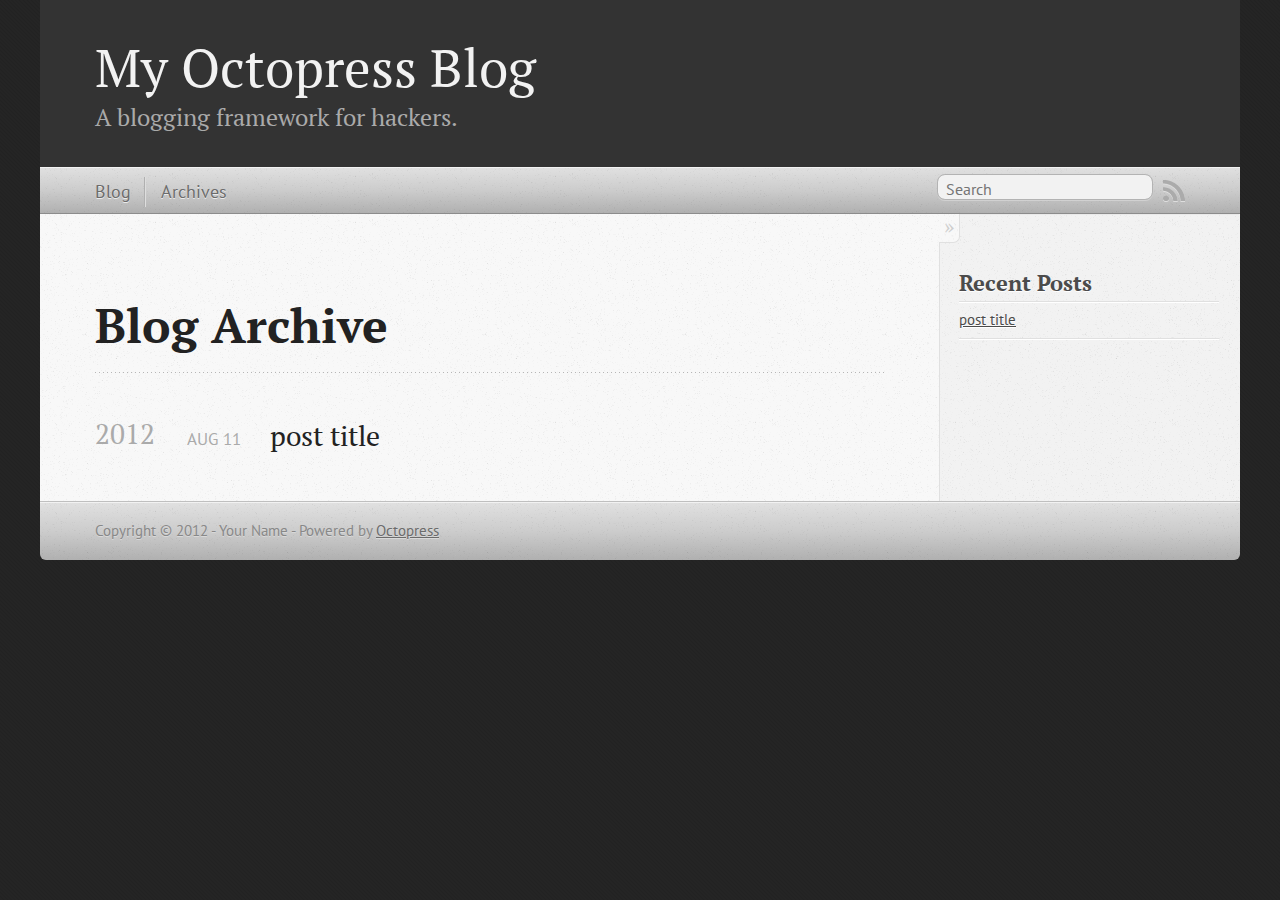
<file: blog/archives/index.html>
<!DOCTYPE html>
<!--[if IEMobile 7 ]><html class="no-js iem7"><![endif]-->
<!--[if lt IE 9]><html class="no-js lte-ie8"><![endif]-->
<!--[if (gt IE 8)|(gt IEMobile 7)|!(IEMobile)|!(IE)]><!--><html class="no-js" lang="en"><!--<![endif]-->
<head>
  <meta charset="utf-8">
  <title>Blog Archive - My Octopress Blog</title>
  <meta name="author" content="Your Name">

  
  <meta name="description" content=" Blog Archive 2012 post title
Aug 11 2012 Recent Posts post title ">
  

  <!-- http://t.co/dKP3o1e -->
  <meta name="HandheldFriendly" content="True">
  <meta name="MobileOptimized" content="320">
  <meta name="viewport" content="width=device-width, initial-scale=1">

  
  <link rel="canonical" href="http://yoursite.com/blog/archives/">
  <link href="/favicon.png" rel="icon">
  <link href="/stylesheets/screen.css" media="screen, projection" rel="stylesheet" type="text/css">
  <script src="/javascripts/modernizr-2.0.js"></script>
  <script src="/javascripts/ender.js"></script>
  <script src="/javascripts/octopress.js" type="text/javascript"></script>
  <link href="/atom.xml" rel="alternate" title="My Octopress Blog" type="application/atom+xml">
  <!--Fonts from Google"s Web font directory at http://google.com/webfonts -->
<link href="http://fonts.googleapis.com/css?family=PT+Serif:regular,italic,bold,bolditalic" rel="stylesheet" type="text/css">
<link href="http://fonts.googleapis.com/css?family=PT+Sans:regular,italic,bold,bolditalic" rel="stylesheet" type="text/css">

  

</head>

<body   >
  <header role="banner"><hgroup>
  <h1><a href="/">My Octopress Blog</a></h1>
  
    <h2>A blogging framework for hackers.</h2>
  
</hgroup>

</header>
  <nav role="navigation"><ul class="subscription" data-subscription="rss">
  <li><a href="/atom.xml" rel="subscribe-rss" title="subscribe via RSS">RSS</a></li>
  
</ul>
  
<form action="http://google.com/search" method="get">
  <fieldset role="search">
    <input type="hidden" name="q" value="site:yoursite.com" />
    <input class="search" type="text" name="q" results="0" placeholder="Search"/>
  </fieldset>
</form>
  
<ul class="main-navigation">
  <li><a href="/">Blog</a></li>
  <li><a href="/blog/archives">Archives</a></li>
</ul>

</nav>
  <div id="main">
    <div id="content">
      <div>
<article role="article">
  
  <header>
    <h1 class="entry-title">Blog Archive</h1>
    
  </header>
  
  <div id="blog-archives">



  
  <h2>2012</h2>

<article>
  
<h1><a href="/blog/2012/08/11/post-title/">post title</a></h1>
<time datetime="2012-08-11T01:12:00+08:00" pubdate><span class='month'>Aug</span> <span class='day'>11</span> <span class='year'>2012</span></time>


</article>

</div>

  
</article>

</div>

<aside class="sidebar">
  
    <section>
  <h1>Recent Posts</h1>
  <ul id="recent_posts">
    
      <li class="post">
        <a href="/blog/2012/08/11/post-title/">post title</a>
      </li>
    
  </ul>
</section>






  
</aside>


    </div>
  </div>
  <footer role="contentinfo"><p>
  Copyright &copy; 2012 - Your Name -
  <span class="credit">Powered by <a href="http://octopress.org">Octopress</a></span>
</p>

</footer>
  







  <script type="text/javascript">
    (function(){
      var twitterWidgets = document.createElement('script');
      twitterWidgets.type = 'text/javascript';
      twitterWidgets.async = true;
      twitterWidgets.src = 'http://platform.twitter.com/widgets.js';
      document.getElementsByTagName('head')[0].appendChild(twitterWidgets);
    })();
  </script>





</body>
</html>
</file>
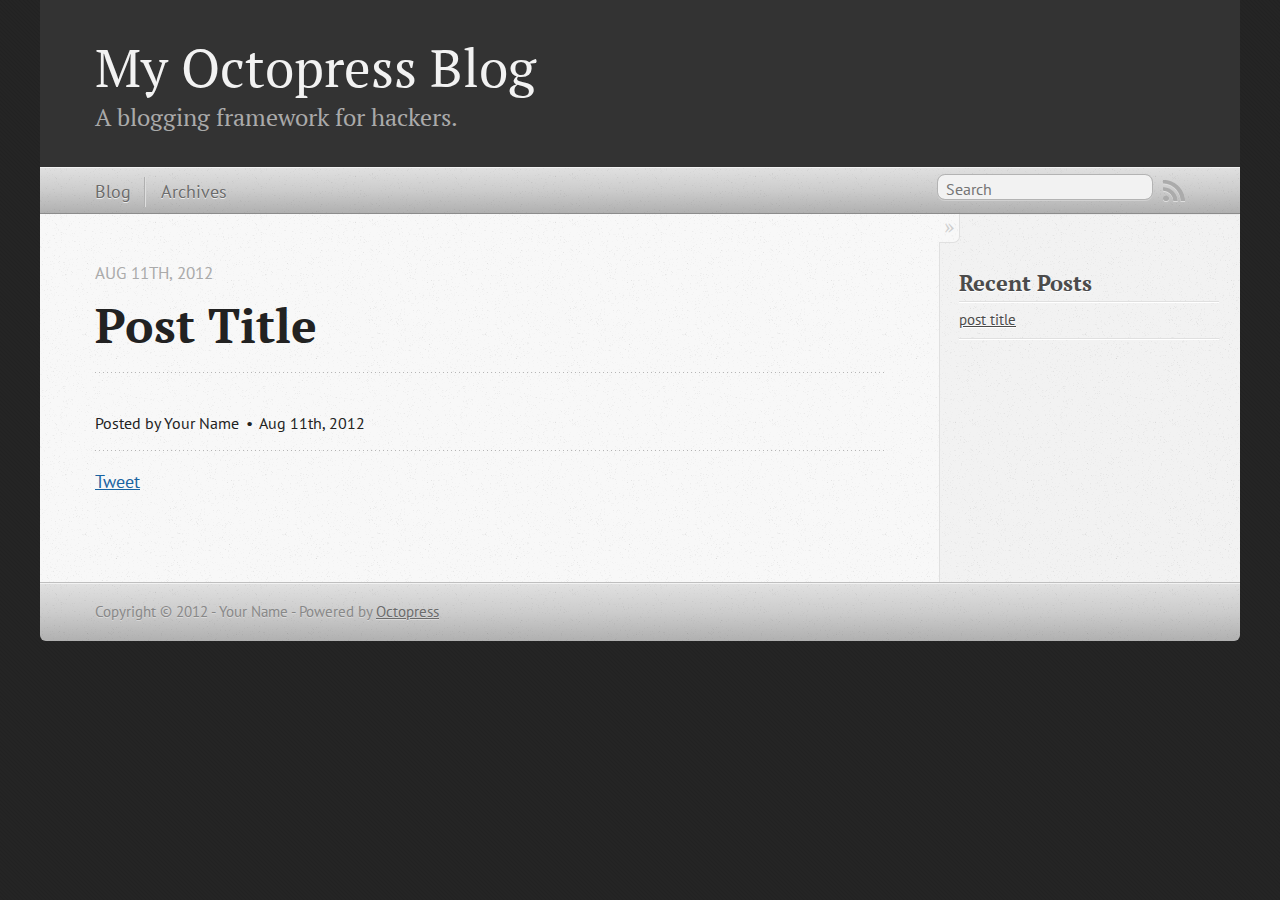
<file: blog/2012/08/11/post-title/index.html>
<!DOCTYPE html>
<!--[if IEMobile 7 ]><html class="no-js iem7"><![endif]-->
<!--[if lt IE 9]><html class="no-js lte-ie8"><![endif]-->
<!--[if (gt IE 8)|(gt IEMobile 7)|!(IEMobile)|!(IE)]><!--><html class="no-js" lang="en"><!--<![endif]-->
<head>
  <meta charset="utf-8">
  <title>post title - My Octopress Blog</title>
  <meta name="author" content="Your Name">

  
  <meta name="description" content="
">
  

  <!-- http://t.co/dKP3o1e -->
  <meta name="HandheldFriendly" content="True">
  <meta name="MobileOptimized" content="320">
  <meta name="viewport" content="width=device-width, initial-scale=1">

  
  <link rel="canonical" href="http://yoursite.com/blog/2012/08/11/post-title/">
  <link href="/favicon.png" rel="icon">
  <link href="/stylesheets/screen.css" media="screen, projection" rel="stylesheet" type="text/css">
  <script src="/javascripts/modernizr-2.0.js"></script>
  <script src="/javascripts/ender.js"></script>
  <script src="/javascripts/octopress.js" type="text/javascript"></script>
  <link href="/atom.xml" rel="alternate" title="My Octopress Blog" type="application/atom+xml">
  <!--Fonts from Google"s Web font directory at http://google.com/webfonts -->
<link href="http://fonts.googleapis.com/css?family=PT+Serif:regular,italic,bold,bolditalic" rel="stylesheet" type="text/css">
<link href="http://fonts.googleapis.com/css?family=PT+Sans:regular,italic,bold,bolditalic" rel="stylesheet" type="text/css">

  

</head>

<body   >
  <header role="banner"><hgroup>
  <h1><a href="/">My Octopress Blog</a></h1>
  
    <h2>A blogging framework for hackers.</h2>
  
</hgroup>

</header>
  <nav role="navigation"><ul class="subscription" data-subscription="rss">
  <li><a href="/atom.xml" rel="subscribe-rss" title="subscribe via RSS">RSS</a></li>
  
</ul>
  
<form action="http://google.com/search" method="get">
  <fieldset role="search">
    <input type="hidden" name="q" value="site:yoursite.com" />
    <input class="search" type="text" name="q" results="0" placeholder="Search"/>
  </fieldset>
</form>
  
<ul class="main-navigation">
  <li><a href="/">Blog</a></li>
  <li><a href="/blog/archives">Archives</a></li>
</ul>

</nav>
  <div id="main">
    <div id="content">
      <div>
<article class="hentry" role="article">
  
  <header>
    
      <h1 class="entry-title">Post Title</h1>
    
    
      <p class="meta">
        








  


<time datetime="2012-08-11T01:12:00+08:00" pubdate data-updated="true">Aug 11<span>th</span>, 2012</time>
        
      </p>
    
  </header>


<div class="entry-content">
</div>


  <footer>
    <p class="meta">
      
  

<span class="byline author vcard">Posted by <span class="fn">Your Name</span></span>

      








  


<time datetime="2012-08-11T01:12:00+08:00" pubdate data-updated="true">Aug 11<span>th</span>, 2012</time>
      


    </p>
    
      <div class="sharing">
  
  <a href="http://twitter.com/share" class="twitter-share-button" data-url="http://yoursite.com/blog/2012/08/11/post-title/" data-via="" data-counturl="http://yoursite.com/blog/2012/08/11/post-title/" >Tweet</a>
  
  
  
</div>

    
    <p class="meta">
      
      
    </p>
  </footer>
</article>

</div>

<aside class="sidebar">
  
    <section>
  <h1>Recent Posts</h1>
  <ul id="recent_posts">
    
      <li class="post">
        <a href="/blog/2012/08/11/post-title/">post title</a>
      </li>
    
  </ul>
</section>






  
</aside>


    </div>
  </div>
  <footer role="contentinfo"><p>
  Copyright &copy; 2012 - Your Name -
  <span class="credit">Powered by <a href="http://octopress.org">Octopress</a></span>
</p>

</footer>
  







  <script type="text/javascript">
    (function(){
      var twitterWidgets = document.createElement('script');
      twitterWidgets.type = 'text/javascript';
      twitterWidgets.async = true;
      twitterWidgets.src = 'http://platform.twitter.com/widgets.js';
      document.getElementsByTagName('head')[0].appendChild(twitterWidgets);
    })();
  </script>





</body>
</html>
</file>
<file: stylesheets/screen.css>
html,body,div,span,applet,object,iframe,h1,h2,h3,h4,h5,h6,p,blockquote,pre,a,abbr,acronym,address,big,cite,code,del,dfn,em,img,ins,kbd,q,s,samp,small,strike,strong,sub,sup,tt,var,b,u,i,center,dl,dt,dd,ol,ul,li,fieldset,form,label,legend,table,caption,tbody,tfoot,thead,tr,th,td,article,aside,canvas,details,embed,figure,figcaption,footer,header,hgroup,menu,nav,output,ruby,section,summary,time,mark,audio,video{margin:0;padding:0;border:0;font:inherit;font-size:100%;vertical-align:baseline}html{line-height:1}ol,ul{list-style:none}table{border-collapse:collapse;border-spacing:0}caption,th,td{text-align:left;font-weight:normal;vertical-align:middle}q,blockquote{quotes:none}q:before,q:after,blockquote:before,blockquote:after{content:"";content:none}a img{border:none}article,aside,details,figcaption,figure,footer,header,hgroup,menu,nav,section,summary{display:block}article,aside,details,figcaption,figure,footer,header,hgroup,menu,nav,section,summary{display:block}a{color:#1863a1}a:visited{color:#751590}a:focus{color:#0181eb}a:hover{color:#0181eb}a:active{color:#01579f}aside.sidebar a{color:#1863a1}aside.sidebar a:focus{color:#0181eb}aside.sidebar a:hover{color:#0181eb}aside.sidebar a:active{color:#01579f}a{-webkit-transition:color 0.3s;-moz-transition:color 0.3s;-o-transition:color 0.3s;transition:color 0.3s}html{background:#252525 url('/images/line-tile.png?1344618710') top left}body>div{background:#f2f2f2 url('/images/noise.png?1344618710') top left;border-bottom:1px solid #bfbfbf}body>div>div{background:#f8f8f8 url('/images/noise.png?1344618710') top left;border-right:1px solid #e0e0e0}.heading,body>header h1,h1,h2,h3,h4,h5,h6{font-family:"PT Serif","Georgia","Helvetica Neue",Arial,sans-serif}.sans,body>header h2,article header p.meta,article>footer,#content .blog-index footer,html .gist .gist-file .gist-meta,#blog-archives a.category,#blog-archives time,aside.sidebar section,body>footer{font-family:"PT Sans","Helvetica Neue",Arial,sans-serif}.serif,body,#content .blog-index a[rel=full-article]{font-family:"PT Serif",Georgia,Times,"Times New Roman",serif}.mono,pre,code,tt,p code,li code{font-family:Menlo,Monaco,"Andale Mono","lucida console","Courier New",monospace}body>header h1{font-size:2.2em;font-family:"PT Serif","Georgia","Helvetica Neue",Arial,sans-serif;font-weight:normal;line-height:1.2em;margin-bottom:0.6667em}body>header h2{font-family:"PT Serif","Georgia","Helvetica Neue",Arial,sans-serif}body{line-height:1.5em;color:#222}h1{font-size:2.2em;line-height:1.2em}@media only screen and (min-width: 992px){body{font-size:1.15em}h1{font-size:2.6em;line-height:1.2em}}h1,h2,h3,h4,h5,h6{text-rendering:optimizelegibility;margin-bottom:1em;font-weight:bold}h2,section h1{font-size:1.5em}h3,section h2,section section h1{font-size:1.3em}h4,section h3,section section h2,section section section h1{font-size:1em}h5,section h4,section section h3{font-size:.9em}h6,section h5,section section h4,section section section h3{font-size:.8em}p,blockquote,ul,ol{margin-bottom:1.5em}ul{list-style-type:disc}ul ul{list-style-type:circle;margin-bottom:0px}ul ul ul{list-style-type:square;margin-bottom:0px}ol{list-style-type:decimal}ol ol{list-style-type:lower-alpha;margin-bottom:0px}ol ol ol{list-style-type:lower-roman;margin-bottom:0px}ul,ul ul,ul ol,ol,ol ul,ol ol{margin-left:1.3em}strong{font-weight:bold}em{font-style:italic}sup,sub{font-size:0.8em;position:relative;display:inline-block}sup{top:-0.5em}sub{bottom:-0.5em}q{font-style:italic}q:before{content:"\201C"}q:after{content:"\201D"}em,dfn{font-style:italic}strong,dfn{font-weight:bold}del,s{text-decoration:line-through}abbr,acronym{border-bottom:1px dotted;cursor:help}sub,sup{line-height:0}hr{margin-bottom:0.2em}small{font-size:.8em}big{font-size:1.2em}blockquote{font-style:italic;position:relative;font-size:1.2em;line-height:1.5em;padding-left:1em;border-left:4px solid rgba(170,170,170,0.5)}blockquote cite{font-style:italic}blockquote cite a{color:#aaa !important;word-wrap:break-word}blockquote cite:before{content:'\2014';padding-right:.3em;padding-left:.3em;color:#aaa}@media only screen and (min-width: 992px){blockquote{padding-left:1.5em;border-left-width:4px}}.pullquote-right:before,.pullquote-left:before{padding:0;border:none;content:attr(data-pullquote);float:right;width:45%;margin:.5em 0 1em 1.5em;position:relative;top:7px;font-size:1.4em;line-height:1.45em}.pullquote-left:before{float:left;margin:.5em 1.5em 1em 0}.force-wrap,article a,aside.sidebar a{white-space:-moz-pre-wrap;white-space:-pre-wrap;white-space:-o-pre-wrap;white-space:pre-wrap;word-wrap:break-word}.group,body>header,body>nav,body>footer,body #content>article,body #content>div>article,body #content>div>section,body div.pagination,aside.sidebar,#main,#content,.sidebar{*zoom:1}.group:after,body>header:after,body>nav:after,body>footer:after,body #content>article:after,body #content>div>article:after,body #content>div>section:after,body div.pagination:after,aside.sidebar:after,#main:after,#content:after,.sidebar:after{content:"";display:table;clear:both}body{-webkit-text-size-adjust:none;max-width:1200px;position:relative;margin:0 auto}body>header,body>nav,body>footer,body #content>article,body #content>div>article,body #content>div>section{padding-left:18px;padding-right:18px}@media only screen and (min-width: 480px){body>header,body>nav,body>footer,body #content>article,body #content>div>article,body #content>div>section{padding-left:25px;padding-right:25px}}@media only screen and (min-width: 768px){body>header,body>nav,body>footer,body #content>article,body #content>div>article,body #content>div>section{padding-left:35px;padding-right:35px}}@media only screen and (min-width: 992px){body>header,body>nav,body>footer,body #content>article,body #content>div>article,body #content>div>section{padding-left:55px;padding-right:55px}}body div.pagination{margin-left:18px;margin-right:18px}@media only screen and (min-width: 480px){body div.pagination{margin-left:25px;margin-right:25px}}@media only screen and (min-width: 768px){body div.pagination{margin-left:35px;margin-right:35px}}@media only screen and (min-width: 992px){body div.pagination{margin-left:55px;margin-right:55px}}body>header{font-size:1em;padding-top:1.5em;padding-bottom:1.5em}#content{overflow:hidden}#content>div,#content>article{width:100%}aside.sidebar{float:none;padding:0 18px 1px;background-color:#f7f7f7;border-top:1px solid #e0e0e0}.flex-content,article img,article video,article .flash-video,aside.sidebar img{max-width:100%;height:auto}.basic-alignment.left,article img.left,article video.left,article .left.flash-video,aside.sidebar img.left{float:left;margin-right:1.5em}.basic-alignment.right,article img.right,article video.right,article .right.flash-video,aside.sidebar img.right{float:right;margin-left:1.5em}.basic-alignment.center,article img.center,article video.center,article .center.flash-video,aside.sidebar img.center{display:block;margin:0 auto 1.5em}.basic-alignment.left,article img.left,article video.left,article .left.flash-video,aside.sidebar img.left,.basic-alignment.right,article img.right,article video.right,article .right.flash-video,aside.sidebar img.right{margin-bottom:.8em}.toggle-sidebar,.no-sidebar .toggle-sidebar{display:none}@media only screen and (min-width: 750px){body.sidebar-footer aside.sidebar{float:none;width:auto;clear:left;margin:0;padding:0 35px 1px;background-color:#f7f7f7;border-top:1px solid #eaeaea}body.sidebar-footer aside.sidebar section.odd,body.sidebar-footer aside.sidebar section.even{float:left;width:48%}body.sidebar-footer aside.sidebar section.odd{margin-left:0}body.sidebar-footer aside.sidebar section.even{margin-left:4%}body.sidebar-footer aside.sidebar.thirds section{width:30%;margin-left:5%}body.sidebar-footer aside.sidebar.thirds section.first{margin-left:0;clear:both}}body.sidebar-footer #content{margin-right:0px}body.sidebar-footer .toggle-sidebar{display:none}@media only screen and (min-width: 550px){body>header{font-size:1em}}@media only screen and (min-width: 750px){aside.sidebar{float:none;width:auto;clear:left;margin:0;padding:0 35px 1px;background-color:#f7f7f7;border-top:1px solid #eaeaea}aside.sidebar section.odd,aside.sidebar section.even{float:left;width:48%}aside.sidebar section.odd{margin-left:0}aside.sidebar section.even{margin-left:4%}aside.sidebar.thirds section{width:30%;margin-left:5%}aside.sidebar.thirds section.first{margin-left:0;clear:both}}@media only screen and (min-width: 768px){body{-webkit-text-size-adjust:auto}body>header{font-size:1.2em}#main{padding:0;margin:0 auto}#content{overflow:visible;margin-right:240px;position:relative}.no-sidebar #content{margin-right:0;border-right:0}.collapse-sidebar #content{margin-right:20px}#content>div,#content>article{padding-top:17.5px;padding-bottom:17.5px;float:left}aside.sidebar{width:210px;padding:0 15px 15px;background:none;clear:none;float:left;margin:0 -100% 0 0}aside.sidebar section{width:auto;margin-left:0}aside.sidebar section.odd,aside.sidebar section.even{float:none;width:auto;margin-left:0}.collapse-sidebar aside.sidebar{float:none;width:auto;clear:left;margin:0;padding:0 35px 1px;background-color:#f7f7f7;border-top:1px solid #eaeaea}.collapse-sidebar aside.sidebar section.odd,.collapse-sidebar aside.sidebar section.even{float:left;width:48%}.collapse-sidebar aside.sidebar section.odd{margin-left:0}.collapse-sidebar aside.sidebar section.even{margin-left:4%}.collapse-sidebar aside.sidebar.thirds section{width:30%;margin-left:5%}.collapse-sidebar aside.sidebar.thirds section.first{margin-left:0;clear:both}}@media only screen and (min-width: 992px){body>header{font-size:1.3em}#content{margin-right:300px}#content>div,#content>article{padding-top:27.5px;padding-bottom:27.5px}aside.sidebar{width:260px;padding:1.2em 20px 20px}.collapse-sidebar aside.sidebar{padding-left:55px;padding-right:55px}}@media only screen and (min-width: 768px){ul,ol{margin-left:0}}body>header{background:#333}body>header h1{display:inline-block;margin:0}body>header h1 a,body>header h1 a:visited,body>header h1 a:hover{color:#f2f2f2;text-decoration:none}body>header h2{margin:.2em 0 0;font-size:1em;color:#aaa;font-weight:normal}body>nav{position:relative;background-color:#ccc;background:url('/images/noise.png?1344618710'),-webkit-gradient(linear, 50% 0%, 50% 100%, color-stop(0%, #e0e0e0), color-stop(50%, #cccccc), color-stop(100%, #b0b0b0));background:url('/images/noise.png?1344618710'),-webkit-linear-gradient(#e0e0e0,#cccccc,#b0b0b0);background:url('/images/noise.png?1344618710'),-moz-linear-gradient(#e0e0e0,#cccccc,#b0b0b0);background:url('/images/noise.png?1344618710'),-o-linear-gradient(#e0e0e0,#cccccc,#b0b0b0);background:url('/images/noise.png?1344618710'),linear-gradient(#e0e0e0,#cccccc,#b0b0b0);border-top:1px solid #f2f2f2;border-bottom:1px solid #8c8c8c;padding-top:.35em;padding-bottom:.35em}body>nav form{-webkit-background-clip:padding;-moz-background-clip:padding;background-clip:padding-box;margin:0;padding:0}body>nav form .search{padding:.3em .5em 0;font-size:.85em;font-family:"PT Sans","Helvetica Neue",Arial,sans-serif;line-height:1.1em;width:95%;-webkit-border-radius:0.5em;-moz-border-radius:0.5em;-ms-border-radius:0.5em;-o-border-radius:0.5em;border-radius:0.5em;-webkit-background-clip:padding;-moz-background-clip:padding;background-clip:padding-box;-webkit-box-shadow:#d1d1d1 0 1px;-moz-box-shadow:#d1d1d1 0 1px;box-shadow:#d1d1d1 0 1px;background-color:#f2f2f2;border:1px solid #b3b3b3;color:#888}body>nav form .search:focus{color:#444;border-color:#80b1df;-webkit-box-shadow:#80b1df 0 0 4px,#80b1df 0 0 3px inset;-moz-box-shadow:#80b1df 0 0 4px,#80b1df 0 0 3px inset;box-shadow:#80b1df 0 0 4px,#80b1df 0 0 3px inset;background-color:#fff;outline:none}body>nav fieldset[role=search]{float:right;width:48%}body>nav fieldset.mobile-nav{float:left;width:48%}body>nav fieldset.mobile-nav select{width:100%;font-size:.8em;border:1px solid #888}body>nav ul{display:none}@media only screen and (min-width: 550px){body>nav{font-size:.9em}body>nav ul{margin:0;padding:0;border:0;overflow:hidden;*zoom:1;float:left;display:block;padding-top:.15em}body>nav ul li{list-style-image:none;list-style-type:none;margin-left:0;white-space:nowrap;display:inline;float:left;padding-left:0;padding-right:0}body>nav ul li:first-child,body>nav ul li.first{padding-left:0}body>nav ul li:last-child{padding-right:0}body>nav ul li.last{padding-right:0}body>nav ul.subscription{margin-left:.8em;float:right}body>nav ul.subscription li:last-child a{padding-right:0}body>nav ul li{margin:0}body>nav a{color:#6b6b6b;font-family:"PT Sans","Helvetica Neue",Arial,sans-serif;text-shadow:#ebebeb 0 1px;float:left;text-decoration:none;font-size:1.1em;padding:.1em 0;line-height:1.5em}body>nav a:visited{color:#6b6b6b}body>nav a:hover{color:#2b2b2b}body>nav li+li{border-left:1px solid #b0b0b0;margin-left:.8em}body>nav li+li a{padding-left:.8em;border-left:1px solid #dedede}body>nav form{float:right;text-align:left;padding-left:.8em;width:175px}body>nav form .search{width:93%;font-size:.95em;line-height:1.2em}body>nav ul[data-subscription$=email]+form{width:97px}body>nav ul[data-subscription$=email]+form .search{width:91%}body>nav fieldset.mobile-nav{display:none}body>nav fieldset[role=search]{width:99%}}@media only screen and (min-width: 992px){body>nav form{width:215px}body>nav ul[data-subscription$=email]+form{width:147px}}.no-placeholder body>nav .search{background:#f2f2f2 url('/images/search.png?1344618710') 0.3em 0.25em no-repeat;text-indent:1.3em}@media only screen and (min-width: 550px){.maskImage body>nav ul[data-subscription$=email]+form{width:123px}}@media only screen and (min-width: 992px){.maskImage body>nav ul[data-subscription$=email]+form{width:173px}}.maskImage ul.subscription{position:relative;top:.2em}.maskImage ul.subscription li,.maskImage ul.subscription a{border:0;padding:0}.maskImage a[rel=subscribe-rss]{position:relative;top:0px;text-indent:-999999em;background-color:#dedede;border:0;padding:0}.maskImage a[rel=subscribe-rss],.maskImage a[rel=subscribe-rss]:after{-webkit-mask-image:url('/images/rss.png?1344618710');-moz-mask-image:url('/images/rss.png?1344618710');-ms-mask-image:url('/images/rss.png?1344618710');-o-mask-image:url('/images/rss.png?1344618710');mask-image:url('/images/rss.png?1344618710');-webkit-mask-repeat:no-repeat;-moz-mask-repeat:no-repeat;-ms-mask-repeat:no-repeat;-o-mask-repeat:no-repeat;mask-repeat:no-repeat;width:22px;height:22px}.maskImage a[rel=subscribe-rss]:after{content:"";position:absolute;top:-1px;left:0;background-color:#ababab}.maskImage a[rel=subscribe-rss]:hover:after{background-color:#9e9e9e}.maskImage a[rel=subscribe-email]{position:relative;top:0px;text-indent:-999999em;background-color:#dedede;border:0;padding:0}.maskImage a[rel=subscribe-email],.maskImage a[rel=subscribe-email]:after{-webkit-mask-image:url('/images/email.png?1344618710');-moz-mask-image:url('/images/email.png?1344618710');-ms-mask-image:url('/images/email.png?1344618710');-o-mask-image:url('/images/email.png?1344618710');mask-image:url('/images/email.png?1344618710');-webkit-mask-repeat:no-repeat;-moz-mask-repeat:no-repeat;-ms-mask-repeat:no-repeat;-o-mask-repeat:no-repeat;mask-repeat:no-repeat;width:28px;height:22px}.maskImage a[rel=subscribe-email]:after{content:"";position:absolute;top:-1px;left:0;background-color:#ababab}.maskImage a[rel=subscribe-email]:hover:after{background-color:#9e9e9e}article{padding-top:1em}article header{position:relative;padding-top:2em;padding-bottom:1em;margin-bottom:1em;background:url('[data-uri]') bottom left repeat-x}article header h1{margin:0}article header h1 a{text-decoration:none}article header h1 a:hover{text-decoration:underline}article header p{font-size:.9em;color:#aaa;margin:0}article header p.meta{text-transform:uppercase;position:absolute;top:0}@media only screen and (min-width: 768px){article header{margin-bottom:1.5em;padding-bottom:1em;background:url('[data-uri]') bottom left repeat-x}}article h2{padding-top:0.8em;background:url('[data-uri]') top left repeat-x}.entry-content article h2:first-child,article header+h2{padding-top:0}article h2:first-child,article header+h2{background:none}article .feature{padding-top:.5em;margin-bottom:1em;padding-bottom:1em;background:url('[data-uri]') bottom left repeat-x;font-size:2.0em;font-style:italic;line-height:1.3em}article img,article video,article .flash-video{-webkit-border-radius:0.3em;-moz-border-radius:0.3em;-ms-border-radius:0.3em;-o-border-radius:0.3em;border-radius:0.3em;-webkit-box-shadow:rgba(0,0,0,0.15) 0 1px 4px;-moz-box-shadow:rgba(0,0,0,0.15) 0 1px 4px;box-shadow:rgba(0,0,0,0.15) 0 1px 4px;-webkit-box-sizing:border-box;-moz-box-sizing:border-box;box-sizing:border-box;border:#fff 0.5em solid}article video,article .flash-video{margin:0 auto 1.5em}article video{display:block;width:100%}article .flash-video>div{position:relative;display:block;padding-bottom:56.25%;padding-top:1px;height:0;overflow:hidden}article .flash-video>div iframe,article .flash-video>div object,article .flash-video>div embed{position:absolute;top:0;left:0;width:100%;height:100%}article>footer{padding-bottom:2.5em;margin-top:2em}article>footer p.meta{margin-bottom:.8em;font-size:.85em;clear:both;overflow:hidden}.blog-index article+article{background:url('[data-uri]') top left repeat-x}#content .blog-index{padding-top:0;padding-bottom:0}#content .blog-index article{padding-top:2em}#content .blog-index article header{background:none;padding-bottom:0}#content .blog-index article h1{font-size:2.2em}#content .blog-index article h1 a{color:inherit}#content .blog-index article h1 a:hover{color:#0181eb}#content .blog-index a[rel=full-article]{background:#ebebeb;display:inline-block;padding:.4em .8em;margin-right:.5em;text-decoration:none;color:#666;-webkit-transition:background-color 0.5s;-moz-transition:background-color 0.5s;-o-transition:background-color 0.5s;transition:background-color 0.5s}#content .blog-index a[rel=full-article]:hover{background:#0181eb;text-shadow:none;color:#f8f8f8}#content .blog-index footer{margin-top:1em}.separator,article>footer .byline+time:before,article>footer time+time:before,article>footer .comments:before,article>footer .byline ~ .categories:before{content:"\2022 ";padding:0 .4em 0 .2em;display:inline-block}#content div.pagination{text-align:center;font-size:.95em;position:relative;background:url('[data-uri]') top left repeat-x;padding-top:1.5em;padding-bottom:1.5em}#content div.pagination a{text-decoration:none;color:#aaa}#content div.pagination a.prev{position:absolute;left:0}#content div.pagination a.next{position:absolute;right:0}#content div.pagination a:hover{color:#0181eb}#content div.pagination a[href*=archive]:before,#content div.pagination a[href*=archive]:after{content:'\2014';padding:0 .3em}p.meta+.sharing{padding-top:1em;padding-left:0;background:url('[data-uri]') top left repeat-x}#fb-root{display:none}.highlight,html .gist .gist-file .gist-syntax .gist-highlight{border:1px solid #05232b !important}.highlight table td.code,html .gist .gist-file .gist-syntax .gist-highlight table td.code{width:100%}.highlight .line-numbers,html .gist .gist-file .gist-syntax .gist-highlight .line-numbers{text-align:right;font-size:13px;line-height:1.45em;background:#073642 url('/images/noise.png?1344618710') top left !important;border-right:1px solid #00232c !important;-webkit-box-shadow:#083e4b -1px 0 inset;-moz-box-shadow:#083e4b -1px 0 inset;box-shadow:#083e4b -1px 0 inset;text-shadow:#021014 0 -1px;padding:.8em !important;-webkit-border-radius:0;-moz-border-radius:0;-ms-border-radius:0;-o-border-radius:0;border-radius:0}.highlight .line-numbers span,html .gist .gist-file .gist-syntax .gist-highlight .line-numbers span{color:#586e75 !important}figure.code,.gist-file,pre{-webkit-box-shadow:rgba(0,0,0,0.06) 0 0 10px;-moz-box-shadow:rgba(0,0,0,0.06) 0 0 10px;box-shadow:rgba(0,0,0,0.06) 0 0 10px}figure.code .highlight pre,.gist-file .highlight pre,pre .highlight pre{-webkit-box-shadow:none;-moz-box-shadow:none;box-shadow:none}html .gist .gist-file{margin-bottom:1.8em;position:relative;border:none;padding-top:26px !important}html .gist .gist-file .gist-syntax{border-bottom:0 !important;background:none !important}html .gist .gist-file .gist-syntax .gist-highlight{background:#002b36 !important}html .gist .gist-file .gist-meta{padding:.6em 0.8em;border:1px solid #083e4b !important;color:#586e75;font-size:.7em !important;background:#073642 url('/images/noise.png?1344618710') top left;line-height:1.5em}html .gist .gist-file .gist-meta a{color:#75878b !important;text-decoration:none}html .gist .gist-file .gist-meta a:hover{text-decoration:underline}html .gist .gist-file .gist-meta a:hover{color:#93a1a1 !important}html .gist .gist-file .gist-meta a[href*='#file']{position:absolute;top:0;left:0;right:-10px;color:#474747 !important}html .gist .gist-file .gist-meta a[href*='#file']:hover{color:#1863a1 !important}html .gist .gist-file .gist-meta a[href*=raw]{top:.4em}pre{background:#002b36 url('/images/noise.png?1344618710') top left;-webkit-border-radius:0.4em;-moz-border-radius:0.4em;-ms-border-radius:0.4em;-o-border-radius:0.4em;border-radius:0.4em;border:1px solid #05232b;line-height:1.45em;font-size:13px;margin-bottom:2.1em;padding:.8em 1em;color:#93a1a1;overflow:auto}h3.filename+pre{-moz-border-radius-topleft:0px;-webkit-border-top-left-radius:0px;border-top-left-radius:0px;-moz-border-radius-topright:0px;-webkit-border-top-right-radius:0px;border-top-right-radius:0px}p code,li code{display:inline-block;white-space:no-wrap;background:#fff;font-size:.8em;line-height:1.5em;color:#555;border:1px solid #ddd;-webkit-border-radius:0.4em;-moz-border-radius:0.4em;-ms-border-radius:0.4em;-o-border-radius:0.4em;border-radius:0.4em;padding:0 .3em;margin:-1px 0}p pre code,li pre code{font-size:1em !important;background:none;border:none}.pre-code,html .gist .gist-file .gist-syntax .gist-highlight pre,.highlight code{font-family:Menlo,Monaco,"Andale Mono","lucida console","Courier New",monospace !important;overflow:scroll;overflow-y:hidden;display:block;padding:.8em !important;overflow-x:auto;line-height:1.45em;background:#002b36 url('/images/noise.png?1344618710') top left !important;color:#93a1a1 !important}.pre-code *::-moz-selection,html .gist .gist-file .gist-syntax .gist-highlight pre *::-moz-selection,.highlight code *::-moz-selection{background:#386774;color:inherit;text-shadow:#002b36 0 1px}.pre-code *::-webkit-selection,html .gist .gist-file .gist-syntax .gist-highlight pre *::-webkit-selection,.highlight code *::-webkit-selection{background:#386774;color:inherit;text-shadow:#002b36 0 1px}.pre-code *::selection,html .gist .gist-file .gist-syntax .gist-highlight pre *::selection,.highlight code *::selection{background:#386774;color:inherit;text-shadow:#002b36 0 1px}.pre-code span,html .gist .gist-file .gist-syntax .gist-highlight pre span,.highlight code span{color:#93a1a1 !important}.pre-code span,html .gist .gist-file .gist-syntax .gist-highlight pre span,.highlight code span{font-style:normal !important;font-weight:normal !important}.pre-code .c,html .gist .gist-file .gist-syntax .gist-highlight pre .c,.highlight code .c{color:#586e75 !important;font-style:italic !important}.pre-code .cm,html .gist .gist-file .gist-syntax .gist-highlight pre .cm,.highlight code .cm{color:#586e75 !important;font-style:italic !important}.pre-code .cp,html .gist .gist-file .gist-syntax .gist-highlight pre .cp,.highlight code .cp{color:#586e75 !important;font-style:italic !important}.pre-code .c1,html .gist .gist-file .gist-syntax .gist-highlight pre .c1,.highlight code .c1{color:#586e75 !important;font-style:italic !important}.pre-code .cs,html .gist .gist-file .gist-syntax .gist-highlight pre .cs,.highlight code .cs{color:#586e75 !important;font-weight:bold !important;font-style:italic !important}.pre-code .err,html .gist .gist-file .gist-syntax .gist-highlight pre .err,.highlight code .err{color:#dc322f !important;background:none !important}.pre-code .k,html .gist .gist-file .gist-syntax .gist-highlight pre .k,.highlight code .k{color:#cb4b16 !important}.pre-code .o,html .gist .gist-file .gist-syntax .gist-highlight pre .o,.highlight code .o{color:#93a1a1 !important;font-weight:bold !important}.pre-code .p,html .gist .gist-file .gist-syntax .gist-highlight pre .p,.highlight code .p{color:#93a1a1 !important}.pre-code .ow,html .gist .gist-file .gist-syntax .gist-highlight pre .ow,.highlight code .ow{color:#2aa198 !important;font-weight:bold !important}.pre-code .gd,html .gist .gist-file .gist-syntax .gist-highlight pre .gd,.highlight code .gd{color:#93a1a1 !important;background-color:#372c34 !important;display:inline-block}.pre-code .gd .x,html .gist .gist-file .gist-syntax .gist-highlight pre .gd .x,.highlight code .gd .x{color:#93a1a1 !important;background-color:#4d2d33 !important;display:inline-block}.pre-code .ge,html .gist .gist-file .gist-syntax .gist-highlight pre .ge,.highlight code .ge{color:#93a1a1 !important;font-style:italic !important}.pre-code .gh,html .gist .gist-file .gist-syntax .gist-highlight pre .gh,.highlight code .gh{color:#586e75 !important}.pre-code .gi,html .gist .gist-file .gist-syntax .gist-highlight pre .gi,.highlight code .gi{color:#93a1a1 !important;background-color:#1a412b !important;display:inline-block}.pre-code .gi .x,html .gist .gist-file .gist-syntax .gist-highlight pre .gi .x,.highlight code .gi .x{color:#93a1a1 !important;background-color:#355720 !important;display:inline-block}.pre-code .gs,html .gist .gist-file .gist-syntax .gist-highlight pre .gs,.highlight code .gs{color:#93a1a1 !important;font-weight:bold !important}.pre-code .gu,html .gist .gist-file .gist-syntax .gist-highlight pre .gu,.highlight code .gu{color:#6c71c4 !important}.pre-code .kc,html .gist .gist-file .gist-syntax .gist-highlight pre .kc,.highlight code .kc{color:#859900 !important;font-weight:bold !important}.pre-code .kd,html .gist .gist-file .gist-syntax .gist-highlight pre .kd,.highlight code .kd{color:#268bd2 !important}.pre-code .kp,html .gist .gist-file .gist-syntax .gist-highlight pre .kp,.highlight code .kp{color:#cb4b16 !important;font-weight:bold !important}.pre-code .kr,html .gist .gist-file .gist-syntax .gist-highlight pre .kr,.highlight code .kr{color:#d33682 !important;font-weight:bold !important}.pre-code .kt,html .gist .gist-file .gist-syntax .gist-highlight pre .kt,.highlight code .kt{color:#2aa198 !important}.pre-code .n,html .gist .gist-file .gist-syntax .gist-highlight pre .n,.highlight code .n{color:#268bd2 !important}.pre-code .na,html .gist .gist-file .gist-syntax .gist-highlight pre .na,.highlight code .na{color:#268bd2 !important}.pre-code .nb,html .gist .gist-file .gist-syntax .gist-highlight pre .nb,.highlight code .nb{color:#859900 !important}.pre-code .nc,html .gist .gist-file .gist-syntax .gist-highlight pre .nc,.highlight code .nc{color:#d33682 !important}.pre-code .no,html .gist .gist-file .gist-syntax .gist-highlight pre .no,.highlight code .no{color:#b58900 !important}.pre-code .nl,html .gist .gist-file .gist-syntax .gist-highlight pre .nl,.highlight code .nl{color:#859900 !important}.pre-code .ne,html .gist .gist-file .gist-syntax .gist-highlight pre .ne,.highlight code .ne{color:#268bd2 !important;font-weight:bold !important}.pre-code .nf,html .gist .gist-file .gist-syntax .gist-highlight pre .nf,.highlight code .nf{color:#268bd2 !important;font-weight:bold !important}.pre-code .nn,html .gist .gist-file .gist-syntax .gist-highlight pre .nn,.highlight code .nn{color:#b58900 !important}.pre-code .nt,html .gist .gist-file .gist-syntax .gist-highlight pre .nt,.highlight code .nt{color:#268bd2 !important;font-weight:bold !important}.pre-code .nx,html .gist .gist-file .gist-syntax .gist-highlight pre .nx,.highlight code .nx{color:#b58900 !important}.pre-code .vg,html .gist .gist-file .gist-syntax .gist-highlight pre .vg,.highlight code .vg{color:#268bd2 !important}.pre-code .vi,html .gist .gist-file .gist-syntax .gist-highlight pre .vi,.highlight code .vi{color:#268bd2 !important}.pre-code .nv,html .gist .gist-file .gist-syntax .gist-highlight pre .nv,.highlight code .nv{color:#268bd2 !important}.pre-code .mf,html .gist .gist-file .gist-syntax .gist-highlight pre .mf,.highlight code .mf{color:#2aa198 !important}.pre-code .m,html .gist .gist-file .gist-syntax .gist-highlight pre .m,.highlight code .m{color:#2aa198 !important}.pre-code .mh,html .gist .gist-file .gist-syntax .gist-highlight pre .mh,.highlight code .mh{color:#2aa198 !important}.pre-code .mi,html .gist .gist-file .gist-syntax .gist-highlight pre .mi,.highlight code .mi{color:#2aa198 !important}.pre-code .s,html .gist .gist-file .gist-syntax .gist-highlight pre .s,.highlight code .s{color:#2aa198 !important}.pre-code .sd,html .gist .gist-file .gist-syntax .gist-highlight pre .sd,.highlight code .sd{color:#2aa198 !important}.pre-code .s2,html .gist .gist-file .gist-syntax .gist-highlight pre .s2,.highlight code .s2{color:#2aa198 !important}.pre-code .se,html .gist .gist-file .gist-syntax .gist-highlight pre .se,.highlight code .se{color:#dc322f !important}.pre-code .si,html .gist .gist-file .gist-syntax .gist-highlight pre .si,.highlight code .si{color:#268bd2 !important}.pre-code .sr,html .gist .gist-file .gist-syntax .gist-highlight pre .sr,.highlight code .sr{color:#2aa198 !important}.pre-code .s1,html .gist .gist-file .gist-syntax .gist-highlight pre .s1,.highlight code .s1{color:#2aa198 !important}.pre-code div .gd,html .gist .gist-file .gist-syntax .gist-highlight pre div .gd,.highlight code div .gd,.pre-code div .gd .x,html .gist .gist-file .gist-syntax .gist-highlight pre div .gd .x,.highlight code div .gd .x,.pre-code div .gi,html .gist .gist-file .gist-syntax .gist-highlight pre div .gi,.highlight code div .gi,.pre-code div .gi .x,html .gist .gist-file .gist-syntax .gist-highlight pre div .gi .x,.highlight code div .gi .x{display:inline-block;width:100%}.highlight,.gist-highlight{margin-bottom:1.8em;background:#002b36;overflow-y:hidden;overflow-x:auto}.highlight pre,.gist-highlight pre{background:none;-webkit-border-radius:none;-moz-border-radius:none;-ms-border-radius:none;-o-border-radius:none;border-radius:none;border:none;padding:0;margin-bottom:0}pre::-webkit-scrollbar,.highlight::-webkit-scrollbar,.gist-highlight::-webkit-scrollbar{height:.5em;background:rgba(255,255,255,0.15)}pre::-webkit-scrollbar-thumb:horizontal,.highlight::-webkit-scrollbar-thumb:horizontal,.gist-highlight::-webkit-scrollbar-thumb:horizontal{background:rgba(255,255,255,0.2);-webkit-border-radius:4px;border-radius:4px}.highlight code{background:#000}figure.code{background:none;padding:0;border:0;margin-bottom:1.5em}figure.code pre{margin-bottom:0}figure.code figcaption{position:relative}figure.code .highlight{margin-bottom:0}.code-title,html .gist .gist-file .gist-meta a[href*='#file'],h3.filename,figure.code figcaption{text-align:center;font-size:13px;line-height:2em;text-shadow:#cbcccc 0 1px 0;color:#474747;font-weight:normal;margin-bottom:0;-moz-border-radius-topleft:5px;-webkit-border-top-left-radius:5px;border-top-left-radius:5px;-moz-border-radius-topright:5px;-webkit-border-top-right-radius:5px;border-top-right-radius:5px;font-family:"Helvetica Neue", Arial, "Lucida Grande", "Lucida Sans Unicode", Lucida, sans-serif;background:#aaa url('/images/code_bg.png?1344618710') top repeat-x;border:1px solid #565656;border-top-color:#cbcbcb;border-left-color:#a5a5a5;border-right-color:#a5a5a5;border-bottom:0}.download-source,html .gist .gist-file .gist-meta a[href*=raw],figure.code figcaption a{position:absolute;right:.8em;text-decoration:none;color:#666 !important;z-index:1;font-size:13px;text-shadow:#cbcccc 0 1px 0;padding-left:3em}.download-source:hover,html .gist .gist-file .gist-meta a[href*=raw]:hover,figure.code figcaption a:hover{text-decoration:underline}#archive #content>div,#archive #content>div>article{padding-top:0}#blog-archives{color:#aaa}#blog-archives article{padding:1em 0 1em;position:relative;background:url('[data-uri]') bottom left repeat-x}#blog-archives article:last-child{background:none}#blog-archives article footer{padding:0;margin:0}#blog-archives h1{color:#222;margin-bottom:.3em}#blog-archives h2{display:none}#blog-archives h1{font-size:1.5em}#blog-archives h1 a{text-decoration:none;color:inherit;font-weight:normal;display:inline-block}#blog-archives h1 a:hover{text-decoration:underline}#blog-archives h1 a:hover{color:#0181eb}#blog-archives a.category,#blog-archives time{color:#aaa}#blog-archives .entry-content{display:none}#blog-archives time{font-size:.9em;line-height:1.2em}#blog-archives time .month,#blog-archives time .day{display:inline-block}#blog-archives time .month{text-transform:uppercase}#blog-archives p{margin-bottom:1em}#blog-archives a,#blog-archives .entry-content a{color:inherit}#blog-archives a:hover,#blog-archives .entry-content a:hover{color:#0181eb}#blog-archives a:hover{color:#0181eb}@media only screen and (min-width: 550px){#blog-archives article{margin-left:5em}#blog-archives h2{margin-bottom:.3em;font-weight:normal;display:inline-block;position:relative;top:-1px;float:left}#blog-archives h2:first-child{padding-top:.75em}#blog-archives time{position:absolute;text-align:right;left:0em;top:1.8em}#blog-archives .year{display:none}#blog-archives article{padding-left:4.5em;padding-bottom:.7em}#blog-archives a.category{line-height:1.1em}}#content>.category article{margin-left:0;padding-left:6.8em}#content>.category .year{display:inline}.side-shadow-border,aside.sidebar section h1,aside.sidebar li{-webkit-box-shadow:#fff 0 1px;-moz-box-shadow:#fff 0 1px;box-shadow:#fff 0 1px}aside.sidebar{overflow:hidden;color:#4b4b4b;text-shadow:#fff 0 1px}aside.sidebar section{font-size:.8em;line-height:1.4em;margin-bottom:1.5em}aside.sidebar section h1{margin:1.5em 0 0;padding-bottom:.2em;border-bottom:1px solid #e0e0e0}aside.sidebar section h1+p{padding-top:.4em}aside.sidebar img{-webkit-border-radius:0.3em;-moz-border-radius:0.3em;-ms-border-radius:0.3em;-o-border-radius:0.3em;border-radius:0.3em;-webkit-box-shadow:rgba(0,0,0,0.15) 0 1px 4px;-moz-box-shadow:rgba(0,0,0,0.15) 0 1px 4px;box-shadow:rgba(0,0,0,0.15) 0 1px 4px;-webkit-box-sizing:border-box;-moz-box-sizing:border-box;box-sizing:border-box;border:#fff 0.3em solid}aside.sidebar ul{margin-bottom:0.5em;margin-left:0}aside.sidebar li{list-style:none;padding:.5em 0;margin:0;border-bottom:1px solid #e0e0e0}aside.sidebar li p:last-child{margin-bottom:0}aside.sidebar a{color:inherit;-webkit-transition:color 0.5s;-moz-transition:color 0.5s;-o-transition:color 0.5s;transition:color 0.5s}aside.sidebar:hover a{color:#1863a1}aside.sidebar:hover a:hover{color:#0181eb}.aside-alt-link,#tweets a[href*='twitter.com/search'],#pinboard_linkroll .pin-tag{color:#7e7e7e}.aside-alt-link:hover,#tweets a[href*='twitter.com/search']:hover,#pinboard_linkroll .pin-tag:hover{color:#0181eb}@media only screen and (min-width: 768px){.toggle-sidebar{outline:none;position:absolute;right:-10px;top:0;bottom:0;display:inline-block;text-decoration:none;color:#cecece;width:9px;cursor:pointer}.toggle-sidebar:hover{background:#e9e9e9;background:-webkit-gradient(linear, 0% 50%, 100% 50%, color-stop(0%, rgba(224,224,224,0.5)), color-stop(100%, rgba(224,224,224,0)));background:-webkit-linear-gradient(left, rgba(224,224,224,0.5),rgba(224,224,224,0));background:-moz-linear-gradient(left, rgba(224,224,224,0.5),rgba(224,224,224,0));background:-o-linear-gradient(left, rgba(224,224,224,0.5),rgba(224,224,224,0));background:linear-gradient(left, rgba(224,224,224,0.5),rgba(224,224,224,0))}.toggle-sidebar:after{position:absolute;right:-11px;top:0;width:20px;font-size:1.2em;line-height:1.1em;padding-bottom:.15em;-moz-border-radius-bottomright:0.3em;-webkit-border-bottom-right-radius:0.3em;border-bottom-right-radius:0.3em;text-align:center;background:#f8f8f8 url('/images/noise.png?1344618710') top left;border-bottom:1px solid #e0e0e0;border-right:1px solid #e0e0e0;content:"\00BB";text-indent:-1px}.collapse-sidebar .toggle-sidebar{text-indent:0px;right:-20px;width:19px}.collapse-sidebar .toggle-sidebar:hover{background:#e9e9e9}.collapse-sidebar .toggle-sidebar:after{border-left:1px solid #e0e0e0;text-shadow:#fff 0 1px;content:"\00AB";left:0px;right:0;text-align:center;text-indent:0;border:0;border-right-width:0;background:none}}#tweets .loading{background:url('[data-uri]') no-repeat center 0.5em;color:#c4c4c4;text-shadow:#f8f8f8 0 1px;text-align:center;padding:2.5em 0 .5em}#tweets .loading.error{background:url('[data-uri]') no-repeat center 0.5em}#tweets p{position:relative;padding-right:1em}#tweets a[href*=status]:first-child{color:#a4a4a4;float:right;padding:0 0 .1em 1em;position:relative;right:-1.3em;text-shadow:#fff 0 1px;font-size:.7em;text-decoration:none}#tweets a[href*=status]:first-child span{font-size:1.5em}#tweets a[href*=status]:first-child:hover{color:#0181eb;text-decoration:none}#tweets a[href*='twitter.com/search']{text-decoration:none}#tweets a[href*='twitter.com/search']:hover{text-decoration:underline}.googleplus h1{-moz-box-shadow:none !important;-webkit-box-shadow:none !important;-o-box-shadow:none !important;box-shadow:none !important;border-bottom:0px none !important}.googleplus a{text-decoration:none;white-space:normal !important;line-height:32px}.googleplus a img{float:left;margin-right:0.5em;border:0 none}.googleplus-hidden{position:absolute;top:-1000em;left:-1000em}#pinboard_linkroll .pin-title,#pinboard_linkroll .pin-description{display:block;margin-bottom:.5em}#pinboard_linkroll .pin-tag{text-decoration:none}#pinboard_linkroll .pin-tag:hover{text-decoration:underline}#pinboard_linkroll .pin-tag:after{content:','}#pinboard_linkroll .pin-tag:last-child:after{content:''}.delicious-posts a.delicious-link{margin-bottom:.5em;display:block}.delicious-posts p{font-size:1em}body>footer{font-size:.8em;color:#888;text-shadow:#d9d9d9 0 1px;background-color:#ccc;background:url('/images/noise.png?1344618710'),-webkit-gradient(linear, 50% 0%, 50% 100%, color-stop(0%, #e0e0e0), color-stop(50%, #cccccc), color-stop(100%, #b0b0b0));background:url('/images/noise.png?1344618710'),-webkit-linear-gradient(#e0e0e0,#cccccc,#b0b0b0);background:url('/images/noise.png?1344618710'),-moz-linear-gradient(#e0e0e0,#cccccc,#b0b0b0);background:url('/images/noise.png?1344618710'),-o-linear-gradient(#e0e0e0,#cccccc,#b0b0b0);background:url('/images/noise.png?1344618710'),linear-gradient(#e0e0e0,#cccccc,#b0b0b0);border-top:1px solid #f2f2f2;position:relative;padding-top:1em;padding-bottom:1em;margin-bottom:3em;-moz-border-radius-bottomleft:0.4em;-webkit-border-bottom-left-radius:0.4em;border-bottom-left-radius:0.4em;-moz-border-radius-bottomright:0.4em;-webkit-border-bottom-right-radius:0.4em;border-bottom-right-radius:0.4em;z-index:1}body>footer a{color:#6b6b6b}body>footer a:visited{color:#6b6b6b}body>footer a:hover{color:#484848}body>footer p:last-child{margin-bottom:0}
</file>
